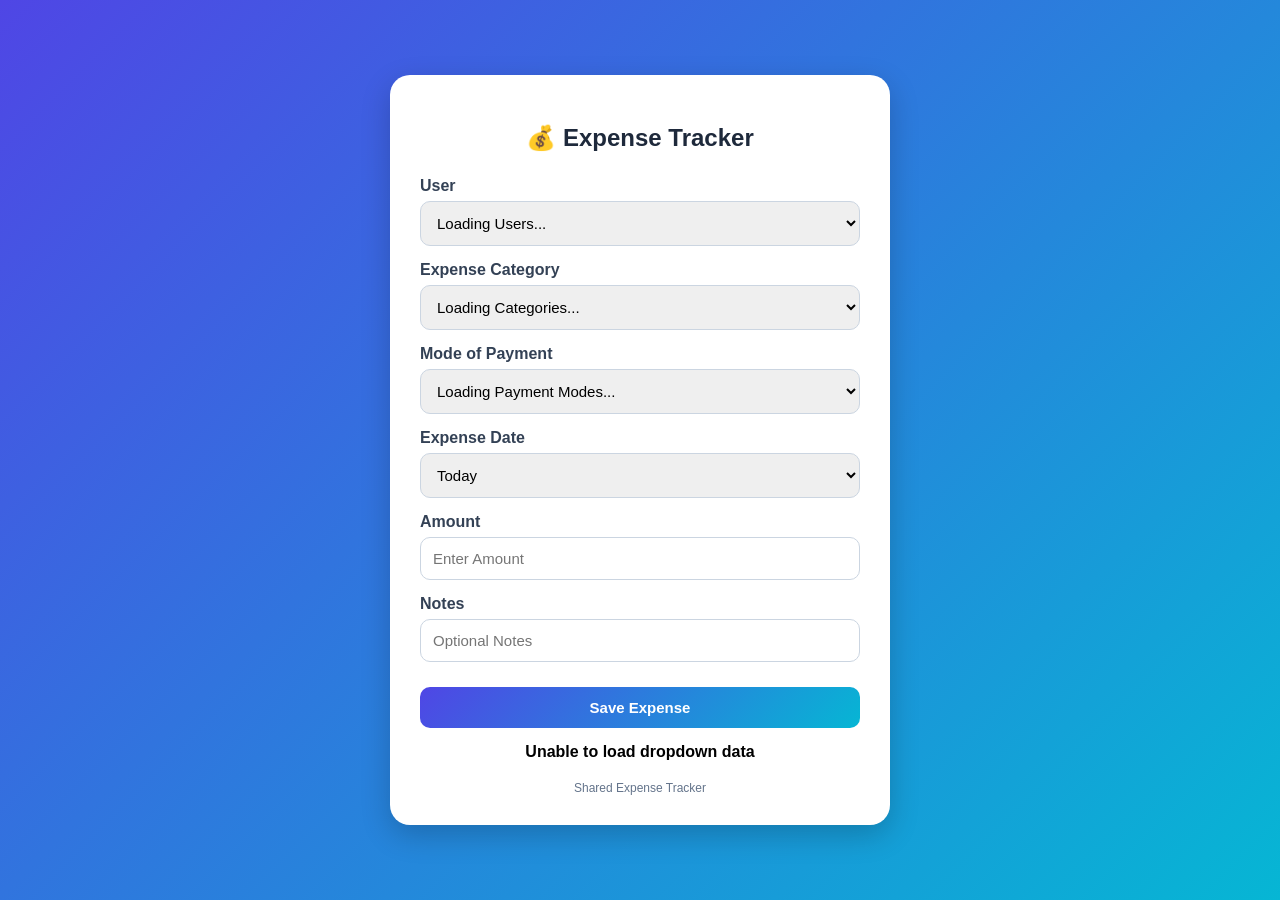
<file: index.html>
<!DOCTYPE html>
<html lang="en">
<head>
<meta charset="UTF-8">
<meta name="viewport" content="width=device-width, initial-scale=1.0"/>
<title>Expense Tracker</title>

<style>

* {
  box-sizing: border-box;
  font-family: Arial, sans-serif;
}

body {
  margin: 0;
  padding: 20px;
  background: linear-gradient(135deg, #4f46e5, #06b6d4);
  min-height: 100vh;
  display: flex;
  justify-content: center;
  align-items: center;
}

.container {
  background: white;
  width: 100%;
  max-width: 500px;
  border-radius: 20px;
  padding: 30px;
  box-shadow: 0 10px 30px rgba(0,0,0,0.2);
}

h2 {
  text-align: center;
  margin-bottom: 25px;
  color: #1e293b;
}

label {
  display: block;
  margin-top: 15px;
  margin-bottom: 6px;
  font-weight: bold;
  color: #334155;
}

input,
select,
button {
  width: 100%;
  padding: 12px;
  border-radius: 10px;
  border: 1px solid #cbd5e1;
  font-size: 15px;
}

input:focus,
select:focus {
  outline: none;
  border-color: #4f46e5;
  box-shadow: 0 0 5px rgba(79,70,229,0.4);
}

button {
  margin-top: 25px;
  border: none;
  color: white;
  font-weight: bold;
  cursor: pointer;
  background: linear-gradient(135deg, #4f46e5, #06b6d4);
  transition: 0.3s;
}

button:hover {
  opacity: 0.9;
  transform: translateY(-1px);
}

#status {
  margin-top: 15px;
  text-align: center;
  font-weight: bold;
}

.footer {
  margin-top: 20px;
  text-align: center;
  color: #64748b;
  font-size: 12px;
}

.success {
  color: #16a34a;
}

.error {
  color: #dc2626;
}

</style>
</head>

<body>

<div class="container">

  <h2>💰 Expense Tracker</h2>

  <form id="expenseForm">

    <label>User</label>
    <select name="person" id="person" required>
      <option value="">Loading Users...</option>
    </select>

    <label>Expense Category</label>
    <select name="category" id="category" required>
      <option value="">Loading Categories...</option>
    </select>

    <label>Mode of Payment</label>
    <select name="paymentMode" id="paymentMode" required>
      <option value="">Loading Payment Modes...</option>
    </select>

    <label>Expense Date</label>

    <select id="dateOption" name="dateOption" required>
      <option value="today" selected>Today</option>
      <option value="yesterday">Yesterday</option>
      <option value="custom">Custom Date</option>
    </select>

    <input
      type="date"
      id="customDate"
      name="expenseDate"
      style="display:none; margin-top:10px;"
    />

    <label>Amount</label>
    <input
      type="number"
      name="amount"
      placeholder="Enter Amount"
      step="0.01"
      required
    />

    <label>Notes</label>
    <input
      type="text"
      name="notes"
      placeholder="Optional Notes"
    />

    <button type="submit">
      Save Expense
    </button>

  </form>

  <p id="status"></p>

  <div class="footer">
    Shared Expense Tracker
  </div>

</div>

<script>

// ===================================
// Apps Script URLs
// ===================================

const submitURL =
"https://script.google.com/macros/s/AKfycbzS8RtuT6RP6DaCYK90Bj6hkmQeStrA5JPQNmDXi12NwYKMM6ktIDQjF9xWh3AU1mSLLw/exec";

const configURL =
"https://script.google.com/macros/s/AKfycby0EW_ORUu2uVtzyFUkvMx-uXty1KCe9QIYCptiKNWEB-BAKoEih8AeJnsqcZCHtpBPFQ/exec";


// ===================================
// Load Dropdowns
// ===================================

async function loadDropdowns() {

  try {

    const response =
      await fetch(configURL);

    const data =
      await response.json();

    populateDropdown(
      "person",
      data.users
    );

    populateDropdown(
      "category",
      data.categories
    );

    populateDropdown(
      "paymentMode",
      data.paymentModes
    );

  }
  catch(error) {

    console.error(error);

    document.getElementById("status")
      .innerText =
      "Unable to load dropdown data";

  }

}


// ===================================
// Populate Dropdown Helper
// ===================================

function populateDropdown(id, values) {

  const dropdown =
    document.getElementById(id);

  dropdown.innerHTML =
    '<option value="">Select</option>';

  values.forEach(value => {

    const option =
      document.createElement("option");

    option.value = value;
    option.textContent = value;

    dropdown.appendChild(option);

  });

}


// ===================================
// Date Handling
// ===================================

const dateOption =
  document.getElementById("dateOption");

const customDate =
  document.getElementById("customDate");

dateOption.addEventListener(
  "change",
  function() {

    if(this.value === "custom") {

      customDate.style.display =
        "block";

      customDate.required = true;

    }
    else {

      customDate.style.display =
        "none";

      customDate.required = false;

    }

  }
);


// ===================================
// Form Submit
// ===================================

document
.getElementById("expenseForm")
.addEventListener(
"submit",
async (e) => {

  e.preventDefault();

  const formData =
    Object.fromEntries(
      new FormData(e.target)
    );

  let expenseDate;

  switch(formData.dateOption) {

    case "today":

      expenseDate =
        new Date()
        .toISOString()
        .split("T")[0];

      break;

    case "yesterday":

      const yesterday =
        new Date();

      yesterday.setDate(
        yesterday.getDate() - 1
      );

      expenseDate =
        yesterday
        .toISOString()
        .split("T")[0];

      break;

    case "custom":

      expenseDate =
        formData.expenseDate;

      break;

  }

  formData.expenseDate =
    expenseDate;

  document
    .getElementById("status")
    .innerText =
    "Saving Expense...";
  console.log("Submitting:", formData);
  console.log("URL:", submitURL);
  try {

    await fetch(
      submitURL,
      {
        method: "POST",
        mode: "no-cors",
        headers: {
          "Content-Type":
          "application/json"
        },
        body:
          JSON.stringify(
            formData
          )
      }
    );

    const status =
      document.getElementById(
        "status"
      );

    status.className =
      "success";

    status.innerText =
      "✅ Expense Saved Successfully";

    e.target.reset();

    document
      .getElementById(
        "dateOption"
      )
      .value =
      "today";

    customDate.style.display =
      "none";

  }
  catch(err) {

    console.error(err);

    const status =
      document.getElementById(
        "status"
      );

    status.className =
      "error";

    status.innerText =
      "❌ Error Saving Expense";

  }

});


// ===================================
// Initial Load
// ===================================

loadDropdowns();

</script>

</body>
</html>
</file>
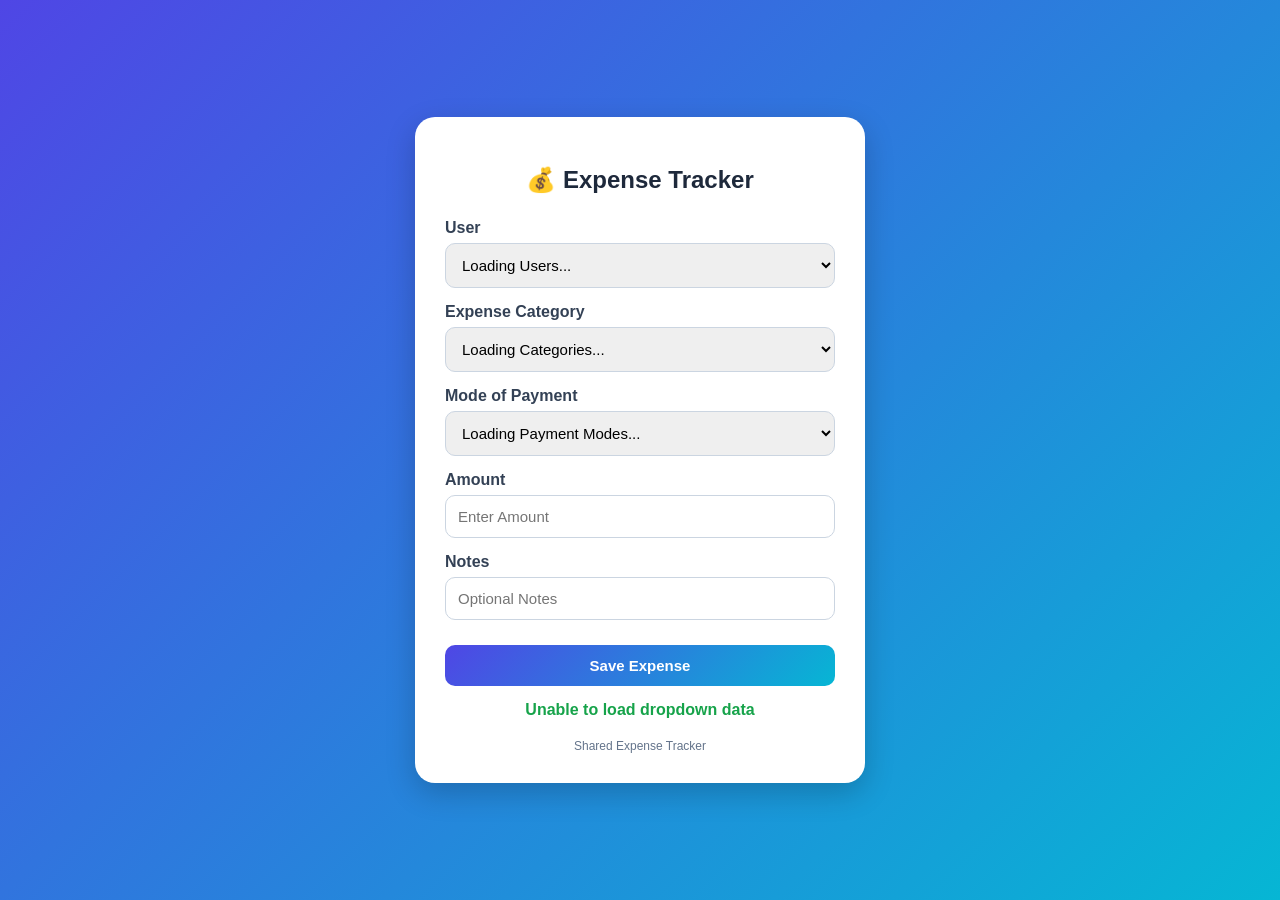
<file: expenses_tracker_html.html>
<!DOCTYPE html>
<html lang="en">
<head>
  <meta charset="UTF-8" />
  <meta name="viewport" content="width=device-width, initial-scale=1.0"/>
  <title>Expense Tracker</title>

  <style>
    * {
      box-sizing: border-box;
      font-family: Arial, sans-serif;
    }

    body {
      margin: 0;
      padding: 0;
      background: linear-gradient(135deg, #4f46e5, #06b6d4);
      min-height: 100vh;
      display: flex;
      justify-content: center;
      align-items: center;
      padding: 20px;
    }

    .container {
      background: white;
      width: 100%;
      max-width: 450px;
      border-radius: 20px;
      padding: 30px;
      box-shadow: 0 10px 30px rgba(0,0,0,0.2);
    }

    h2 {
      text-align: center;
      margin-bottom: 25px;
      color: #1e293b;
    }

    label {
      font-weight: bold;
      display: block;
      margin-top: 15px;
      margin-bottom: 6px;
      color: #334155;
    }

    input,
    select,
    button {
      width: 100%;
      padding: 12px;
      border-radius: 10px;
      border: 1px solid #cbd5e1;
      font-size: 15px;
    }

    input:focus,
    select:focus {
      outline: none;
      border-color: #4f46e5;
      box-shadow: 0 0 5px rgba(79,70,229,0.4);
    }

    button {
      margin-top: 25px;
      background: linear-gradient(135deg, #4f46e5, #06b6d4);
      color: white;
      font-weight: bold;
      border: none;
      cursor: pointer;
      transition: 0.3s;
    }

    button:hover {
      opacity: 0.9;
      transform: translateY(-1px);
    }

    #status {
      margin-top: 15px;
      text-align: center;
      font-weight: bold;
      color: #16a34a;
    }

    .footer {
      margin-top: 20px;
      text-align: center;
      font-size: 12px;
      color: #64748b;
    }
  </style>
</head>

<body>

<div class="container">

  <h2>💰 Expense Tracker</h2>

  <form id="expenseForm">

    <label>User</label>
    <select name="person" id="person" required>
      <option value="">Loading Users...</option>
    </select>

    <label>Expense Category</label>
    <select name="category" id="category" required>
      <option value="">Loading Categories...</option>
    </select>

    <label>Mode of Payment</label>
    <select name="paymentMode" id="paymentMode" required>
      <option value="">Loading Payment Modes...</option>
    </select>

    <label>Amount</label>
    <input
      type="number"
      name="amount"
      placeholder="Enter Amount"
      required
    />

    <label>Notes</label>
    <input
      type="text"
      name="notes"
      placeholder="Optional Notes"
    />

    <button type="submit">Save Expense</button>

  </form>

  <p id="status"></p>

  <div class="footer">
    Shared Expense Tracker
  </div>

</div>

<script>

  // ============================
  // Apps Script URLs
  // ============================

  const submitURL =
    "https://script.google.com/macros/s/AKfycbzS8RtuT6RP6DaCYK90Bj6hkmQeStrA5JPQNmDXi12NwYKMM6ktIDQjF9xWh3AU1mSLLw/exec";

  // NEW CONFIG API URL
  // Replace with your Config Apps Script deployment URL
  const configURL =
    "https://script.google.com/macros/s/AKfycby0dRgT6dIV7N14H9J7ejl3prIrmbgRWsNMqktV89-2kX1c5L3_0UIZQS5cJXtLHqvUqw/exec";


  // ============================
  // Load Dropdown Data
  // ============================

  async function loadDropdowns() {

    try {

      const response = await fetch(configURL);
      const data = await response.json();

      populateDropdown("person", data.users);
      populateDropdown("category", data.categories);
      populateDropdown("paymentMode", data.paymentModes);

    } catch (error) {

      console.error(error);

      document.getElementById("status").innerText =
        "Unable to load dropdown data";

    }

  }


  // ============================
  // Populate Dropdown Helper
  // ============================

  function populateDropdown(id, values) {

    const dropdown = document.getElementById(id);

    dropdown.innerHTML = '<option value="">Select</option>';

    values.forEach(value => {

      const option = document.createElement("option");

      option.value = value;
      option.textContent = value;

      dropdown.appendChild(option);

    });

  }


  // ============================
  // Form Submit
  // ============================

  document
    .getElementById("expenseForm")
    .addEventListener("submit", async (e) => {

      e.preventDefault();

      const formData =
        Object.fromEntries(new FormData(e.target));

      document.getElementById("status").innerText =
        "Saving Expense...";

      try {

        await fetch(submitURL, {
          method: "POST",
          mode: "no-cors",
          headers: {
            "Content-Type": "application/json"
          },
          body: JSON.stringify(formData)
        });

        document.getElementById("status").innerText =
          "✅ Expense Saved Successfully";

        e.target.reset();

      } catch (err) {

        console.error(err);

        document.getElementById("status").innerText =
          "❌ Error saving expense";

      }

    });


  // ============================
  // Initial Load
  // ============================

  loadDropdowns();

</script>

</body>
</html>
</file>
